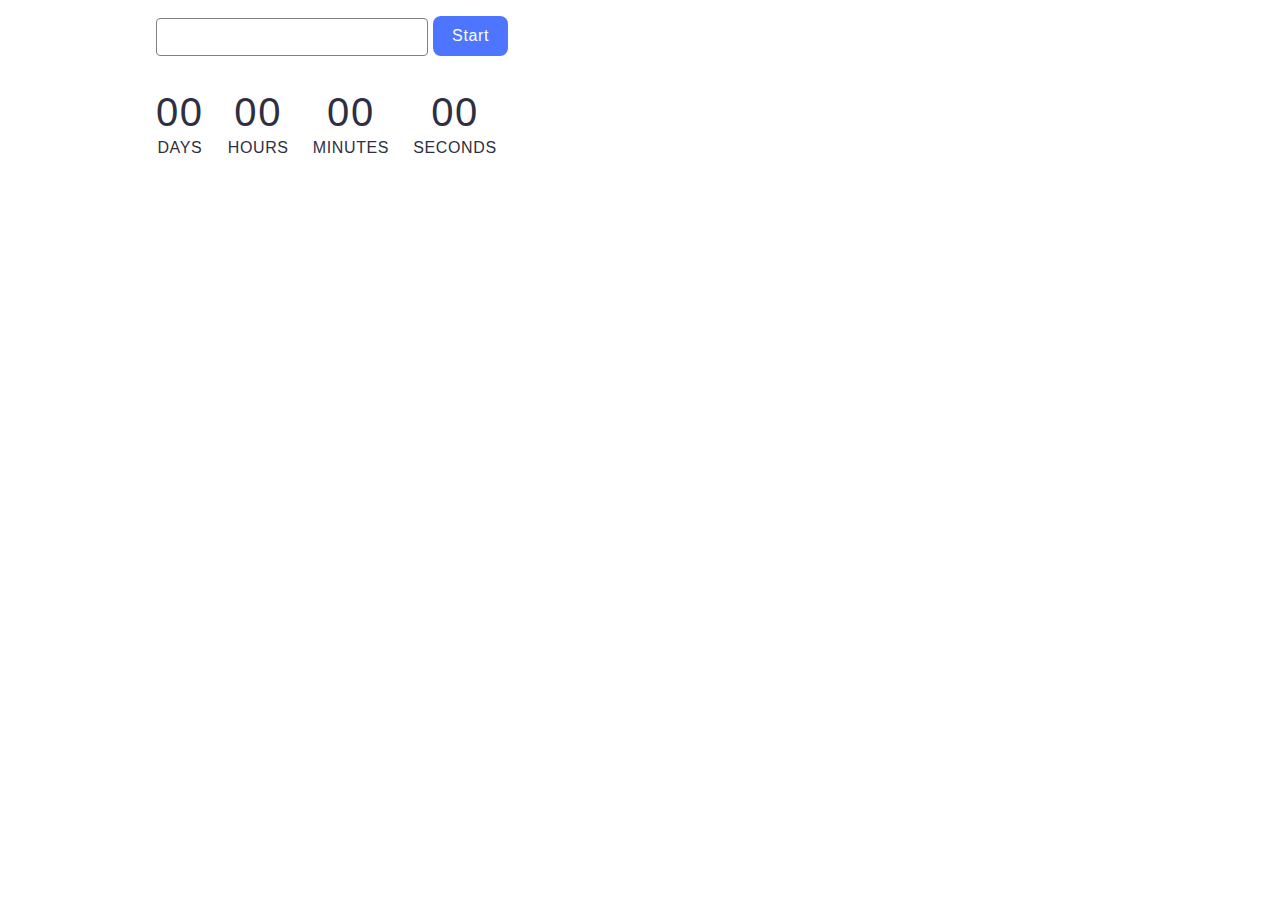
<file: src/1-timer.html>
<!DOCTYPE html>
<html lang="en">
  <head>
    <meta charset="UTF-8" />
    <meta http-equiv="X-UA-Compatible" content="IE=edge" />
    <meta name="viewport" content="width=device-width, initial-scale=1.0" />
    <title>Timer</title>
    <link rel="stylesheet" href="./css/styles.css" />
  </head>
  <body>
    <main>
      <load src="./partials/back-link.html" />
      <div class="container timer-container">
        <input type="text" id="datetime-picker" />
        <button type="button" data-start>Start</button>

        <div class="timer">
          <div class="field">
            <span class="value" data-days>00</span>
            <span class="label">Days</span>
          </div>
          <div class="field">
            <span class="value" data-hours>00</span>
            <span class="label">Hours</span>
          </div>
          <div class="field">
            <span class="value" data-minutes>00</span>
            <span class="label">Minutes</span>
          </div>
          <div class="field">
            <span class="value" data-seconds>00</span>
            <span class="label">Seconds</span>
          </div>
        </div>
      </div>
    </main>

    <script type="module" src="./js/1-timer.js"></script>
  </body>
</html>
</file>
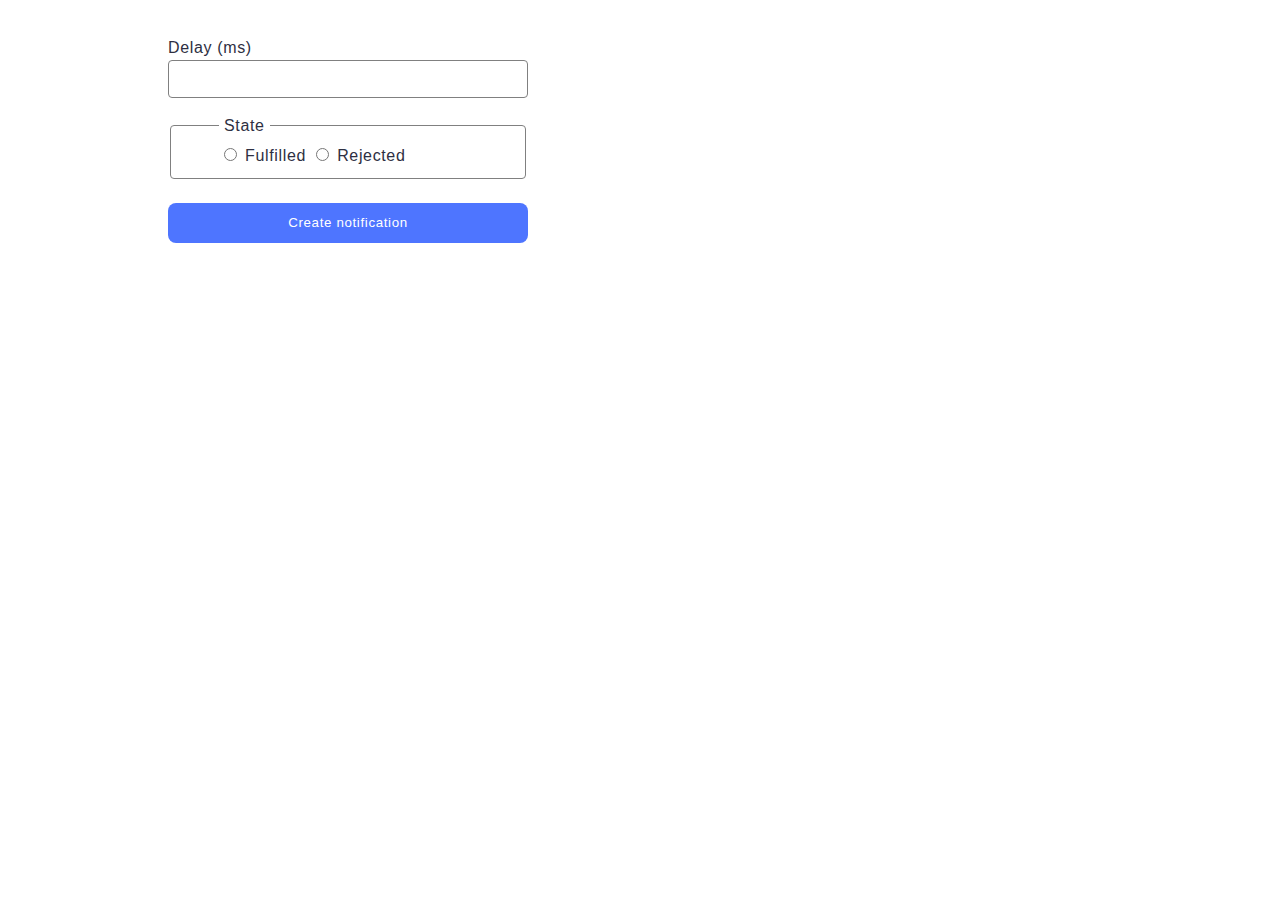
<file: src/2-snackbar.html>
<!DOCTYPE html>
<html lang="en">
  <head>
    <meta charset="UTF-8" />
    <meta http-equiv="X-UA-Compatible" content="IE=edge" />
    <meta name="viewport" content="width=device-width, initial-scale=1.0" />
    <title>Snackbar</title>
    <link rel="stylesheet" href="./css/styles.css" />
  </head>
  <body>
    <main>
      <load src="./partials/back-link.html" />
      <div class="container snackbar-container">
        <form class="form">
          <label>
            Delay (ms)
            <input type="number" name="delay" required />
          </label>

          <fieldset>
            <legend>State</legend>
            <label>
              <input type="radio" name="state" value="fulfilled" required />
              Fulfilled
            </label>
            <label>
              <input type="radio" name="state" value="rejected" required />
              Rejected
            </label>
          </fieldset>

          <button type="submit">Create notification</button>
        </form>
      </div>
    </main>

    <script type="module" src="./js/2-snackbar.js"></script>
  </body>
</html>
</file>
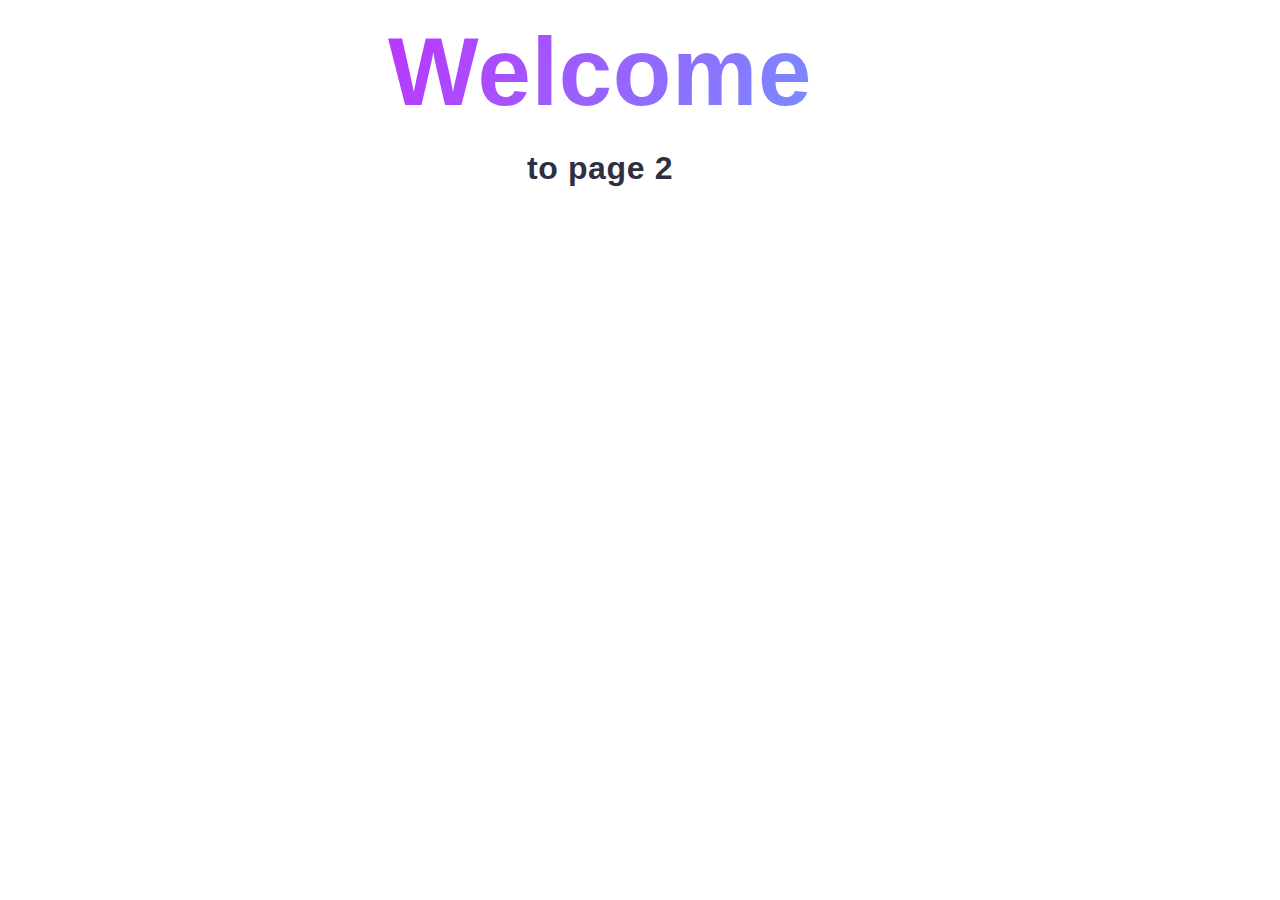
<file: src/page-2.html>
<!DOCTYPE html>
<html lang="en">
  <head>
    <meta charset="UTF-8" />
    <meta http-equiv="X-UA-Compatible" content="IE=edge" />
    <meta name="viewport" content="width=device-width, initial-scale=1.0" />
    <title>Page 2</title>
    <link rel="stylesheet" href="./css/styles.css" />
  </head>
  <body>
    <load
      src="./partials/header.html"
      icon-path="./img/sprite.svg#logo"
      highlight-act="active"
    />

    <main>
      <div class="container">
        <h1 class="main-title">
          <span class="main-title-gradient">Welcome</span> to page 2
        </h1>
        <load src="./partials/back-link.html" />
      </div>
    </main>

    <load src="./partials/footer.html" />
  </body>
</html>
</file>
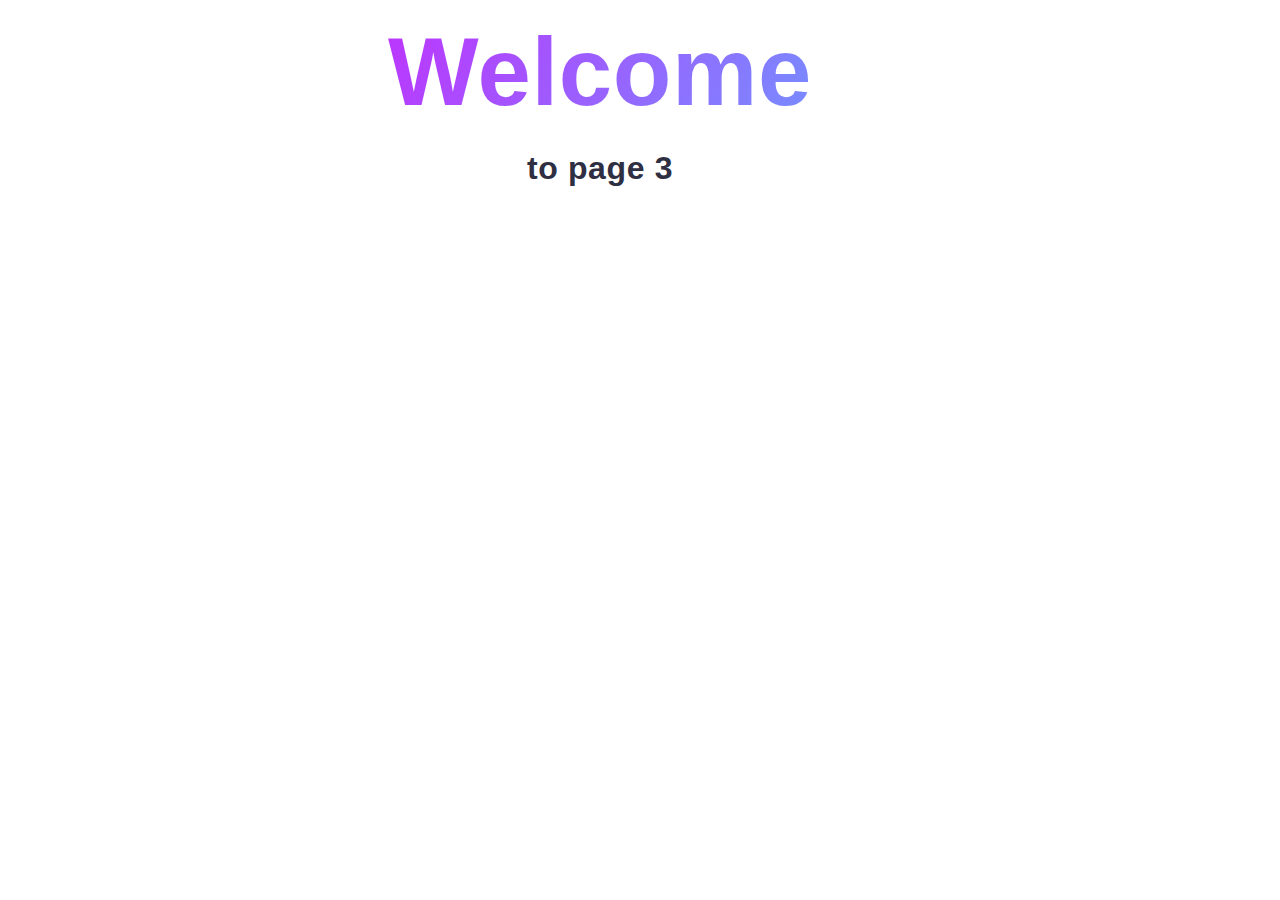
<file: src/page-3.html>
<!DOCTYPE html>
<html lang="en">
  <head>
    <meta charset="UTF-8" />
    <meta http-equiv="X-UA-Compatible" content="IE=edge" />
    <meta name="viewport" content="width=device-width, initial-scale=1.0" />
    <title>Page 3</title>
    <link rel="stylesheet" href="./css/styles.css" />
  </head>
  <body>
    <load
      src="./partials/header.html"
      icon-path="./img/sprite.svg#logo"
      highlight-curr="active"
    />

    <main>
      <div class="container">
        <h1 class="main-title">
          <span class="main-title-gradient">Welcome</span> to page 3
        </h1>
        <load src="./partials/back-link.html" />
      </div>
    </main>

    <load src="./partials/footer.html" />
  </body>
</html>
</file>
<file: src/css/styles.css>
/**
  |============================
  | include css partials with
  | default @import url()
  |============================
*/
/* Common styles */
@import url('./reset.css');
@import url('./base.css');
@import url('./container.css');
@import url('./animations.css');

/* Sections style */
@import url('./snackbar.css');
@import url('./vite-promo.css');
@import url('./badges.css');
@import url('./back-link.css');
@import url('./timer.css');
</file>
